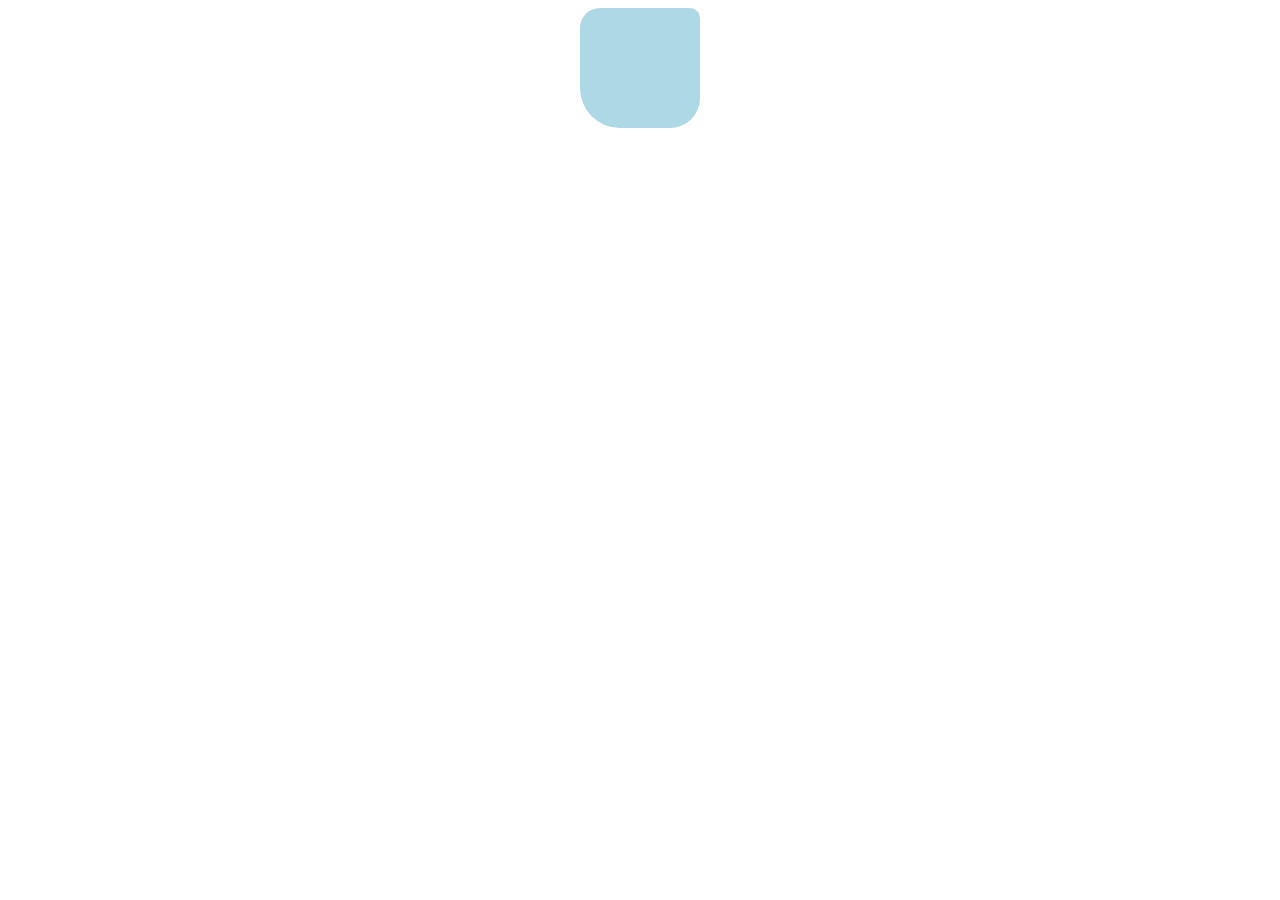
<file: CSS/Box Model/box-model.html>
<!DOCTYPE html>
<html lang="en">
    <head>
        <meta charset="UTF-8">
        <meta name="viewport" content="width-device-width, intitial-scale=1.0">
        <title>Box Model Example</title>
        <style>
            .box{
                width: 100px;
                height: 100px;
                background-color: lightblue;
                padding: 10px;
                /* border: 5px solid blue; */
                margin: 15px;
                margin-left: 30px;
                margin: auto;
                border-radius: 20px 10px 30px 40px;
            }
        </style>
    </head>
    <body>
        <div class="box"></div>
    </body>
</html>
</file>
